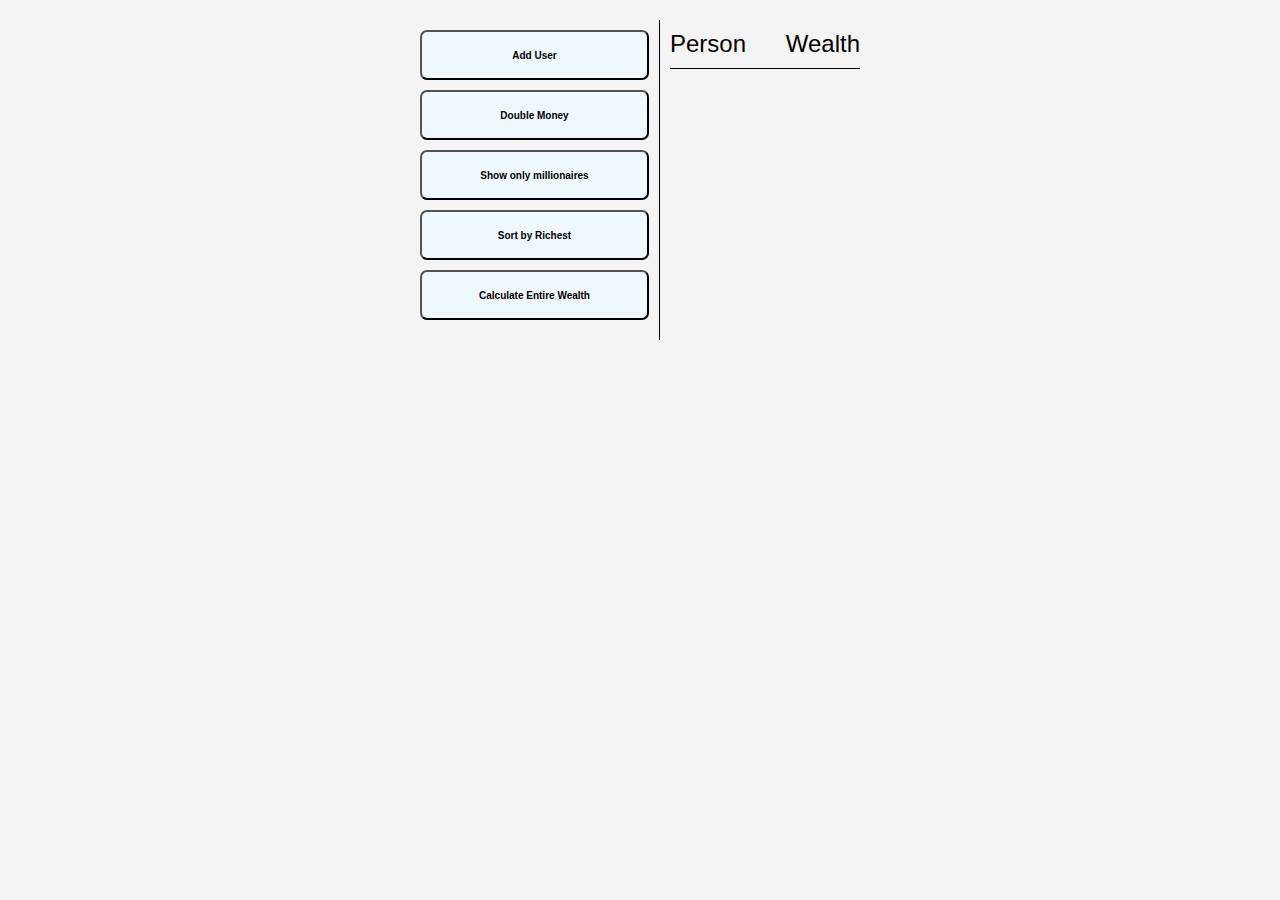
<file: index.html>
<!DOCTYPE html>
<html lang="en">
<head>
    <meta charset="UTF-8">
    <meta http-equiv="X-UA-Compatible" content="IE=edge">
    <meta name="viewport" content="width=device-width, initial-scale=1.0">
    <title>Document</title>
    <link rel="stylesheet" href="style.css">
</head>
<body>
    <div class="container">
        <aside class="buttons">
            <button class="add-user btn">Add User </button>
            <button class="double-money btn">Double Money</button>
            <button class="show-only-millionaires btn">Show only millionaires</button>
            <button class="sort-by-richest btn">Sort by Richest</button>
            <button class="calculate-Entire-wealth btn">Calculate Entire Wealth</button>
        </aside>

        <main>
            <h2><strong>Person</strong> Wealth</h2>
        </main>
    
       

    </div>
        
   
   

    <script  src="./index.js"></script>
</body>
</html>
</file>
<file: style.css>
* {
  box-sizing: border-box;
}

body {
  background: #f4f4f4;
  font-family: Arial, Helvetica, sans-serif;
  display: flex;
  flex-direction: column;
  align-items: center;
  min-height: 100vh;
  margin: 0;
}

.container{
  padding: 20px;
 width: 500px;
 display: flex;
 justify-content: space-between;
 max-width: 100%;

}

.container aside{
  border-right:1px solid black ;
  padding: 10px;
  width: 250px;
}

button{
  cursor: pointer;
  width: 100%;
  height: 50px;
  border-radius: 7px;
  font-size: 10px;
  background-color: aliceblue;
  margin-bottom: 10px;
  font-weight: bold;
}

.container main {

  flex: 1;
  padding: 10px 10px;
}

h2{

  display: flex;
  justify-content: space-between;
  padding-bottom: 10px;
  border-bottom: 1px solid black;
  font-weight: 300;
  margin: 0 0 20px;
}

h3{
  background-color: #fff;
  border-bottom: 1px solid black;
  display: flex;
  padding: 10px;
  justify-content: space-between;
  font-weight: 300;
  margin: 20px 0;
}

.person{
 display: flex;
 justify-content: space-between;
 font-size: 20px;
 marg
}
</file>
